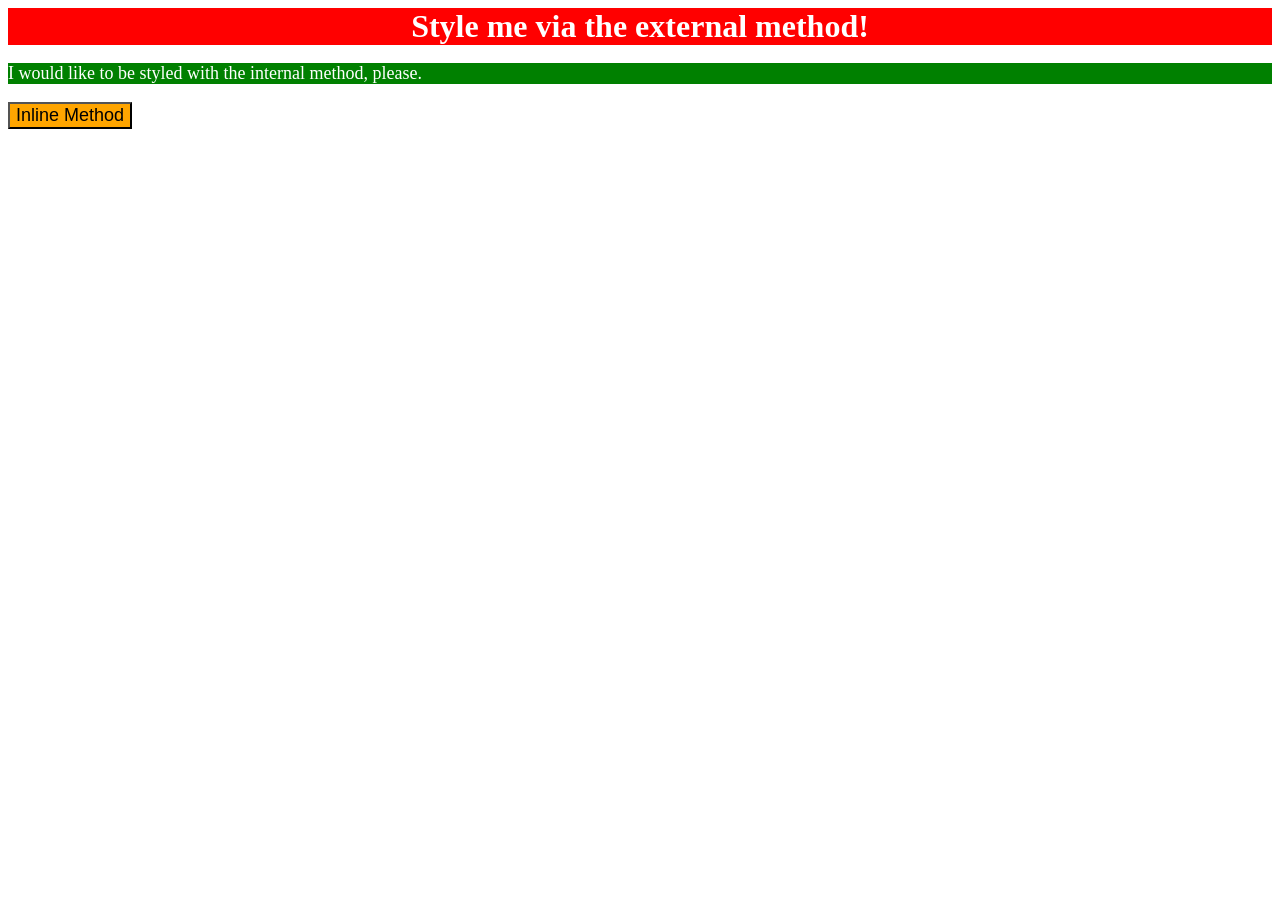
<file: foundations/intro-to-css/01-css-methods/index.html>
<!DOCTYPE html>
<html lang="en">
  <head>
    <meta charset="UTF-8">
    <meta http-equiv="X-UA-Compatible" content="IE=edge">
    <meta name="viewport" content="width=device-width, initial-scale=1.0">
    <title>Methods for Adding CSS</title>
      <link rel="stylesheet" href="styles.css">
      <style>
        p {
          background-color: green;
          color: white;
          font-size: 18px;
        }
      </style>
  </head>
  <body>
    <div>Style me via the external method!</div>
    <p>I would like to be styled with the internal method, please.</p>
    <button style="background-color: orange; font-size: 18px;">Inline Method</button>
  </body>
</html>
</file>
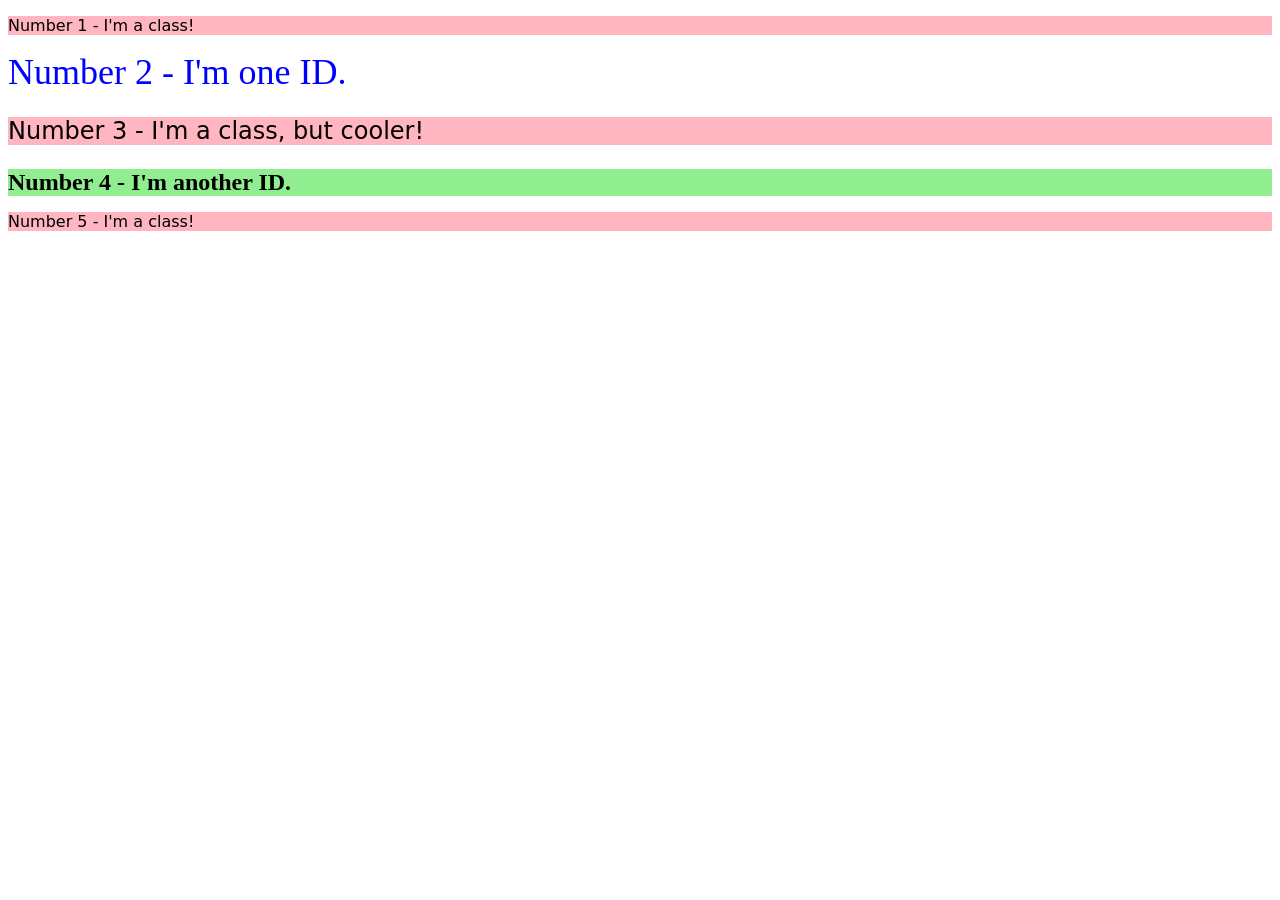
<file: foundations/intro-to-css/02-class-id-selectors/index.html>
<!DOCTYPE html>
<html lang="en">
  <head>
    <meta charset="UTF-8">
    <meta http-equiv="X-UA-Compatible" content="IE=edge">
    <meta name="viewport" content="width=device-width, initial-scale=1.0">
    <title>Class and ID Selectors</title>
    <link rel="stylesheet" href="style.css">
  </head>
  <body>
    <p class="odd-numbered">Number 1 - I'm a class!</p>
    <div id="numero-dos">Number 2 - I'm one ID.</div>
    <p class="odd-numbered numero-tres">Number 3 - I'm a class, but cooler!</p>
    <div id="numero-cuatro">Number 4 - I'm another ID.</div>
    <p class="odd-numbered">Number 5 - I'm a class!</p>
  </body>
</html>
</file>
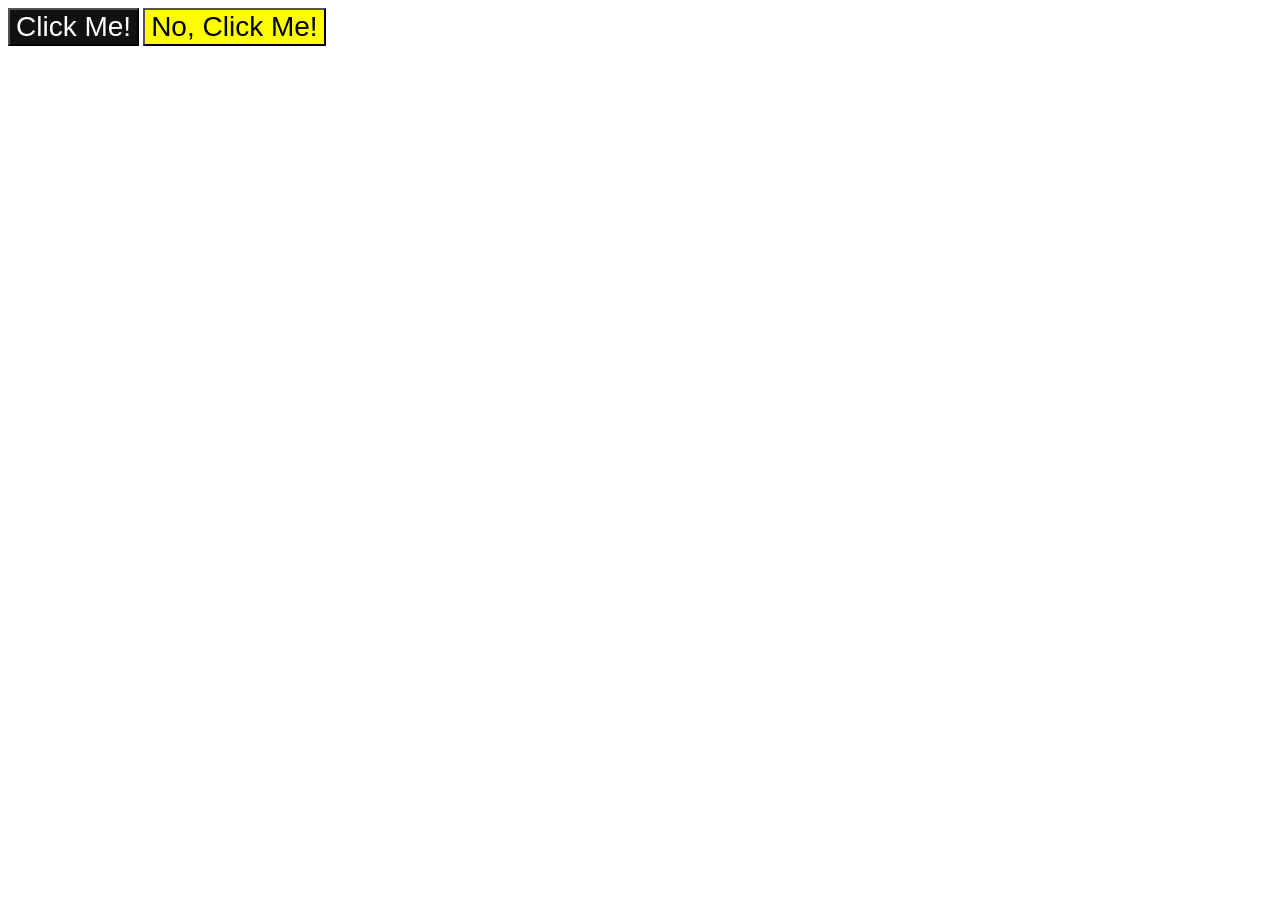
<file: foundations/intro-to-css/03-grouping-selectors/index.html>
<!DOCTYPE html>
<html lang="en">
  <head>
    <meta charset="UTF-8">
    <meta http-equiv="X-UA-Compatible" content="IE=edge">
    <meta name="viewport" content="width=device-width, initial-scale=1.0">
    <title>Grouping Selectors</title>
    <link rel="stylesheet" href="style.css">
  </head>
  <body>
    <button class="first">Click Me!</button>
    <button class="second">No, Click Me!</button>
  </body>
</html>
</file>
<file: foundations/intro-to-css/01-css-methods/styles.css>
/* styles.css */

div {
  background-color: red;
  color: white;
  font-size: 32px;
  text-align: center;
  font-weight: 700;
}
</file>
<file: foundations/intro-to-css/02-class-id-selectors/style.css>
/* Add CSS Styling */

.odd-numbered {
  background-color: lightpink;
  font-family:Verdana, "DejaVu Sans", sans-serif;
}

#numero-dos {
  color: blue;
  font-size: 36px;
}

.numero-tres {
  font-size: 24px;
}

#numero-cuatro {
  background-color: lightgreen;
  font-size: 24px;
  font-weight: bold;
}
</file>
<file: foundations/intro-to-css/03-grouping-selectors/style.css>
/* Add CSS Styling */

.first {
  background-color: rgba(0, 0, 0, 0.935);
  color: #ffffff;
}

.second {
  background-color: hsl(60, 100%, 50%);
}

.first,
.second {
  font-size: 28px;
  font-family: Helvetica, "Times new Roman", sans-serif;
}
</file>
